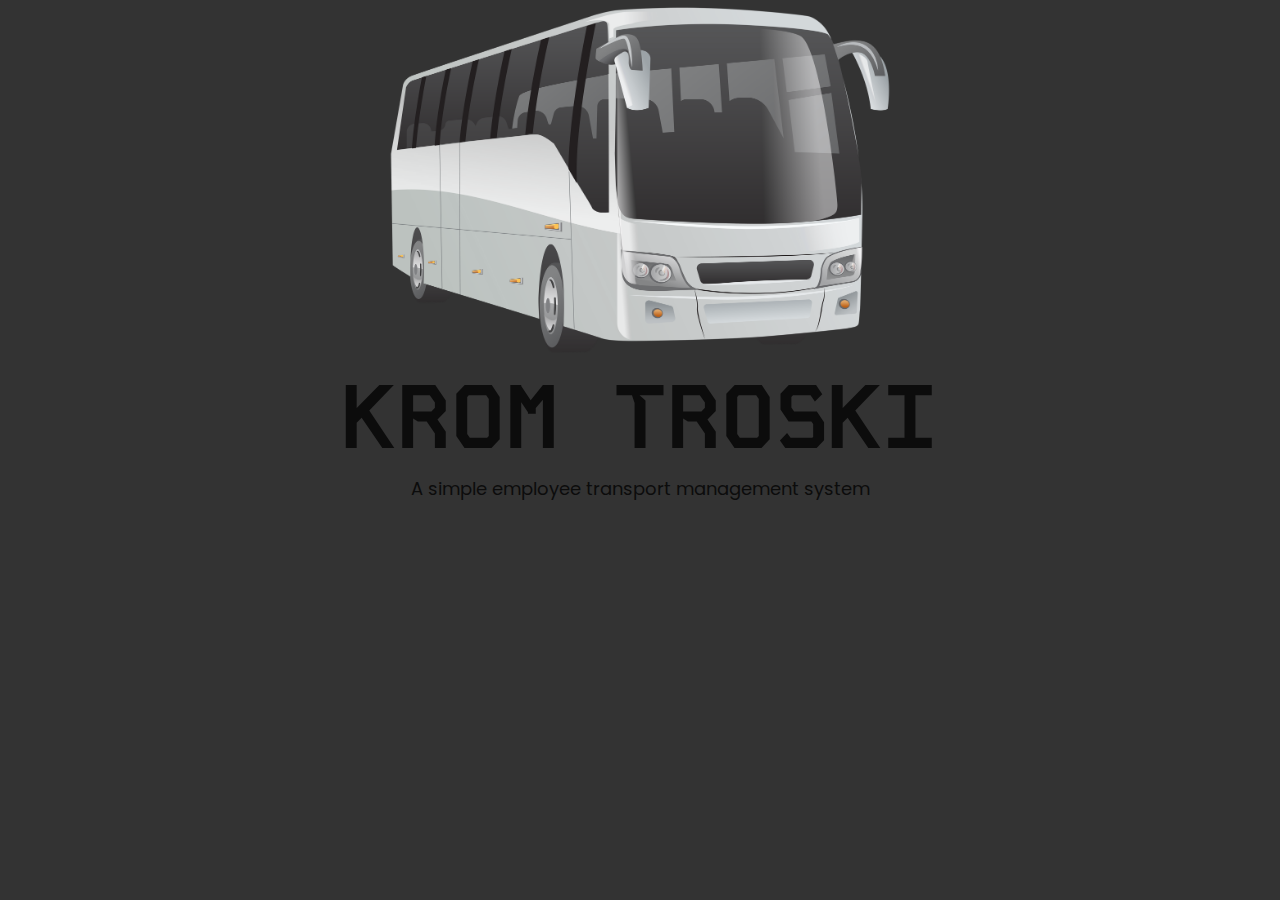
<file: index.html>
<!DOCTYPE html>
<html lang="en">
    <head>
        <meta charset="UTF-8">
        <meta http-equiv="X-UA-Compatible" content="IE=edge">
        <meta name="viewport" content="width=device-width, initial-scale=1.0">
        <link rel="stylesheet" href="./styles/index.css">
        <title>KROM TROSKI</title>
    </head>
    <body>
        <div class="homeTitle">
            <div class="busIMG">
                <img src="./assets/Bus-PNG-HD.png" alt="">
            </div>
            <h1>KROM TROSKI</h1>
            <p>A simple employee transport management system</p>
        </div>
        <script src="./scripts/index.js"> </script>
    </body>
</html>
</file>
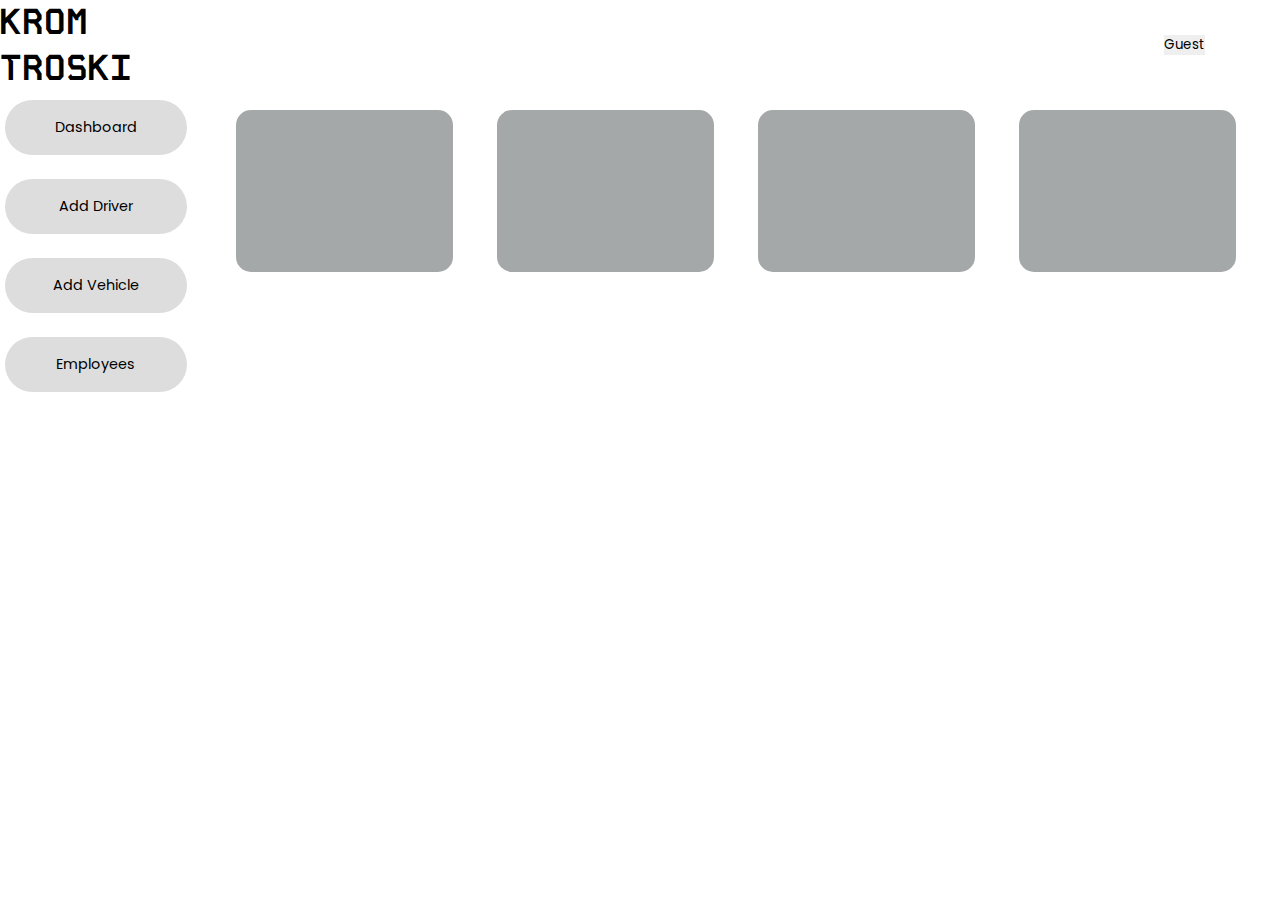
<file: dashboard.html>
<!DOCTYPE html>
<html lang="en">
    <head>
        <meta charset="UTF-8">
        <meta http-equiv="X-UA-Compatible" content="IE=edge">
        <meta name="viewport" content="width=device-width, initial-scale=1.0">
        <link rel="stylesheet" href="./styles/dashboard.css">
        <link rel="stylesheet" href="./styles/form.css">
        <link rel="stylesheet" href="./styles/table.css">
        <title>Dashboard</title>
    </head>
    <body>
        <nav>
            <div id="logo" class="center">
                <h1>KROM TROSKI</h1>
            </div>

            <div id="profileOptions" class="center">
                <button class="center">
                    Guest
                </button>
            </div>
        </nav>
        
        <main>
            <aside>
                <ul>
                    <li>
                        <button class="center" href="/dasboard" onclick="redirectTo(' index.html')">Dashboard</button>
                    </li>
                    <li>
                        <button class="center" href="/addDriver">Add Driver</button>
                    </li>
                    <li>
                        <button class="center" href="/addVehicle">Add Vehicle</button>
                    </li>
                    <li>
                        <button class="center" href="/employees">Employees</button>
                    </li>
                </ul>
            </aside>

            <section id="toggles">
                <section id="dashboard" class="toggle">
                    <div class="tablet">
                        <div class="topTab">
                            
                        </div>
                        <div class="topTab">

                        </div>
                        <div class="topTab">

                        </div>
                        <div class="topTab">

                        </div>
                    </div>
                </section>







                <section id="driver" class="toggle">
                    <form action="" class="Form">
                        <h1>Add Driver</h1>
                        <div class="form-set">
                            <label for="">Fullname</label>
                            <input type="text">
                        </div>
                        <div class="form-set">
                            <label for="">Email</label>
                            <input type="text">
                        </div>
                        <div class="form-set">
                            <label for="">Phone number</label>
                            <input type="text">
                        </div>
                        <div class="form-set">
                            <label for="">Password</label>
                            <input type="text">
                        </div>
                        <button type="submit">Add</button>
                    </form>
                </section>







                <section id="vehicle" class="toggle">
                    <form action="" class="Form">
                        <h1>Add Vehicle</h1>
                        <div class="form-set">
                            <label for="">Model</label>
                            <input type="text">
                        </div>
                        <div class="form-set">
                            <label for="">Brand</label>
                            <input type="text">
                        </div>
                        <div class="form-set">
                            <label for="">Year</label>
                            <input type="text">
                        </div>
                        <div class="form-set">
                            <label for="">Registered year</label>
                            <input type="text">
                        </div>
                        <div class="form-set">
                            <label for="">Vehicle number</label>
                            <input type="text">
                        </div>
                        <button type="submit">Add</button>
                    </form>
                </section>







                <section id="employee" class="toggle">
                    <div class="Table">

                        <div class="thead">
                            <div class="tr">
                                <div class="col1 center">
                                    <p>Title</p>
                                </div>
                                <div class="col2 center">
                                    <p>Title</p>
                                </div>
                                <div class="col3 center">
                                    <p>Title</p>
                                </div>
                                <div class="col4 center">
                                    <p>Title</p>
                                </div>
                                <div class="col5 center">
                                    <p>Title</p>
                                </div>
                            </div>
                        </div>

                        <div class="tbody">
                            <div class="tr">
                                <div class="col1 center">
                                    <p>Title</p>
                                </div>
                                <div class="col2 center">
                                    <p>Title</p>
                                </div>
                                <div class="col3 center">
                                    <p>Title</p>
                                </div>
                                <div class="col4 center">
                                    <p>Title</p>
                                </div>
                                <div class="col5 center">
                                    <p>Title</p>
                                </div>
                            </div>
                            <div class="tr">
                                <div class="col1 center">
                                    <p>Title</p>
                                </div>
                                <div class="col2 center">
                                    <p>Title</p>
                                </div>
                                <div class="col3 center">
                                    <p>Title</p>
                                </div>
                                <div class="col4 center">
                                    <p>Title</p>
                                </div>
                                <div class="col5 center">
                                    <p>Title</p>
                                </div>
                            </div>
                            <div class="tr">
                                <div class="col1 center">
                                    <p>Title</p>
                                </div>
                                <div class="col2 center">
                                    <p>Title</p>
                                </div>
                                <div class="col3 center">
                                    <p>Title</p>
                                </div>
                                <div class="col4 center">
                                    <p>Title</p>
                                </div>
                                <div class="col5 center">
                                    <p>Title</p>
                                </div>
                            </div>
                            <div class="tr">
                                <div class="col1 center">
                                    <p>Title</p>
                                </div>
                                <div class="col2 center">
                                    <p>Title</p>
                                </div>
                                <div class="col3 center">
                                    <p>Title</p>
                                </div>
                                <div class="col4 center">
                                    <p>Title</p>
                                </div>
                                <div class="col5 center">
                                    <p>Title</p>
                                </div>
                            </div>
                            <div class="tr">
                                <div class="col1 center">
                                    <p>Title</p>
                                </div>
                                <div class="col2 center">
                                    <p>Title</p>
                                </div>
                                <div class="col3 center">
                                    <p>Title</p>
                                </div>
                                <div class="col4 center">
                                    <p>Title</p>
                                </div>
                                <div class="col5 center">
                                    <p>Title</p>
                                </div>
                            </div>
                            <div class="tr">
                                <div class="col1 center">
                                    <p>Title</p>
                                </div>
                                <div class="col2 center">
                                    <p>Title</p>
                                </div>
                                <div class="col3 center">
                                    <p>Title</p>
                                </div>
                                <div class="col4 center">
                                    <p>Title</p>
                                </div>
                                <div class="col5 center">
                                    <p>Title</p>
                                </div>
                            </div>
                        </div>

                    </div>
                </section>
            </section>
        </main>

        <script src="./scripts/dash.js"></script>
    </body>
</html>
</file>
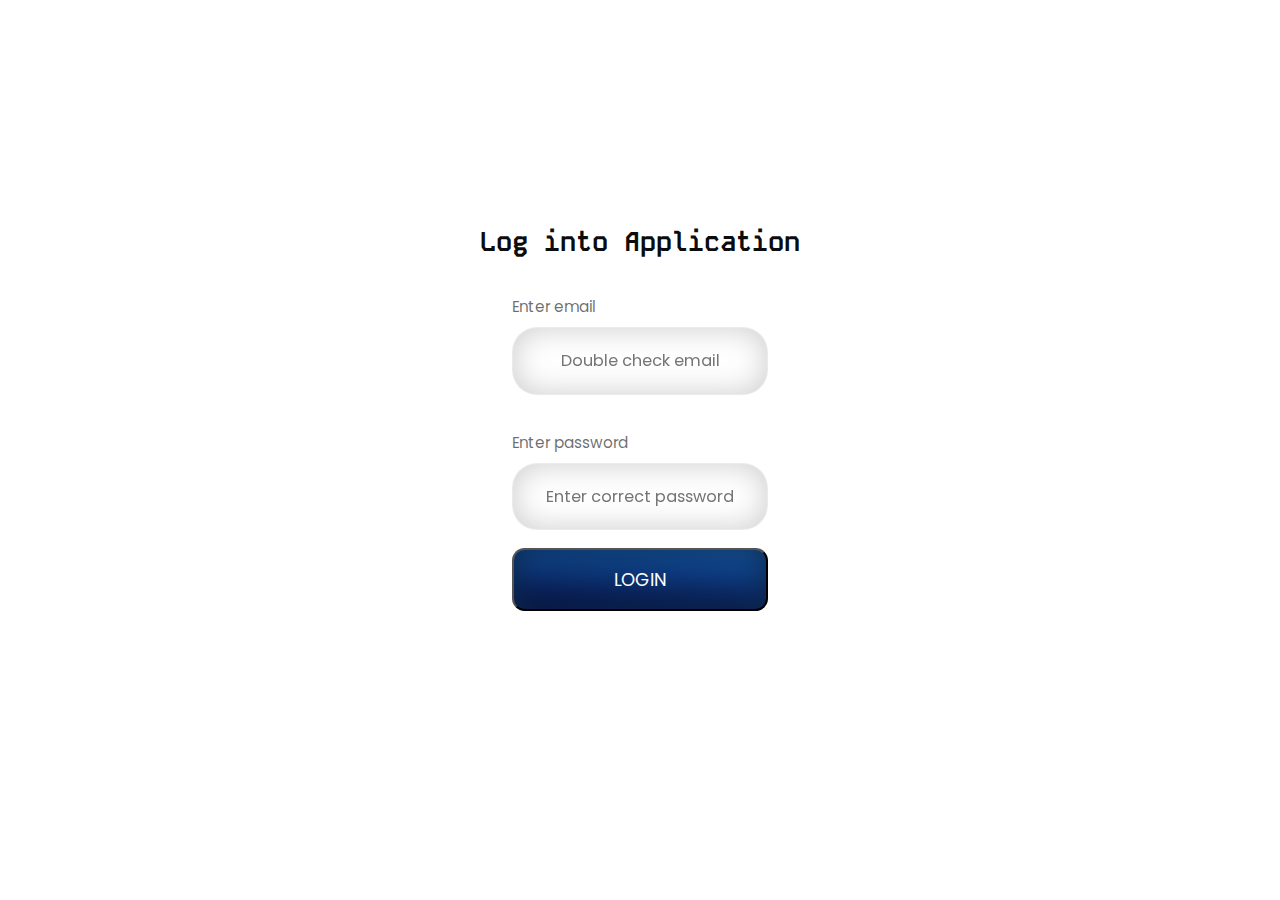
<file: login.html>
<!DOCTYPE html>
<html lang="en">
    <head>
        <meta charset="UTF-8">
        <meta http-equiv="X-UA-Compatible" content="IE=edge">
        <meta name="viewport" content="width=device-width, initial-scale=1.0">
        <link rel="stylesheet" href="./styles/login.css">
        <title>Login</title>
    </head>
    <body>
        <main>
            <form action="">
                <h1>Log into Application</h1>

                <div class="form-set">
                    <label for="email">Enter email</label>
                    <input type="text" placeholder="Double check email">
                </div>
                <div class="form-set">
                    <label for="password">Enter password</label>
                    <input type="password" placeholder="Enter correct password">
                </div>

                <button type="submit">
                    LOGIN
                </button>
            </form>
        </main>
    </body>
</html>
</file>
<file: styles/index.css>
@import url('https://fonts.googleapis.com/css2?family=Kode+Mono:wght@400..700&display=swap');
/* font-family: "Kode Mono", monospace; */
@import url('https://fonts.googleapis.com/css2?family=Kode+Mono:wght@400..700&family=Poppins:ital,wght@0,100;0,200;0,300;0,400;0,500;0,600;0,700;0,800;0,900;1,100;1,200;1,300;1,400;1,500;1,600;1,700;1,800;1,900&display=swap');

*{
    margin: 0;
    padding: 0;
    box-sizing: border-box;
    position: relative;
}

body{
    width: 100vw;
    height: 100vh;
    background-color: #333;
    color: #0c0c0c;
    overflow: hidden;
    display: flex   ;
}

.homeTitle{
    left: 50%;
    top: 50%;
    transform: translate(-50%, -50%);
    width: 50%;
    /* border: 1px solid red; */
}
.homeTitle .busIMG{
    left: 50%;
    transform: translateX(-50%);
    width: 40vw;
    height: 40vh;
    animation: scale-in-center 0.5s cubic-bezier(0.250, 0.460, 0.450, 0.940) both;
}
@keyframes scale-in-center {
  0% {
    transform: scale(0) translateX(-50%);
    opacity: 1;
  }
  100% {
    transform: scale(1) translateX(-50%);
    opacity: 1;
  }
}
.homeTitle .busIMG img{
    width: 100%;
    height: 100%;
    object-fit: contain;
    object-position: center;
}
.homeTitle h1{
    text-align: center;
    font-family: "Kode Mono", monospace;
    font-size: 10vh;
    animation: slide-in-right 0.5s cubic-bezier(0.250, 0.460, 0.450, 0.940) both;
}
.homeTitle p{
    text-align: center;
    font-family: "Poppins", sans-serif;
    font-size: 2vh;
    animation: slide-in-left 0.5s cubic-bezier(0.250, 0.460, 0.450, 0.940) both;
}
@keyframes slide-in-left {
  0% {
    transform: translateX(-1000px);
    opacity: 0;
  }
  100% {
    transform: translateX(0);
    opacity: 1;
  }
}
@keyframes slide-in-right {
  0% {
    transform: translateX(1000px);
    opacity: 0;
  }
  100% {
    transform: translateX(0);
    opacity: 1;
  }
}
</file>
<file: styles/dashboard.css>
@import url('https://fonts.googleapis.com/css2?family=Kode+Mono:wght@400..700&display=swap');
/* font-family: "Kode Mono", monospace; */
@import url('https://fonts.googleapis.com/css2?family=Kode+Mono:wght@400..700&family=Poppins:ital,wght@0,100;0,200;0,300;0,400;0,500;0,600;0,700;0,800;0,900;1,100;1,200;1,300;1,400;1,500;1,600;1,700;1,800;1,900&display=swap');

*{
    margin: 0;
    padding: 0;
    box-sizing: border-box;
    position: relative;
    font-family: 'Poppins', sans-serif;
}
.center{
    display: flex;
    align-items: center;
    justify-content: center;
}
button{
    outline: none;
    border: none;
    cursor: pointer;
}
a{
    text-decoration: none;
    color: #333;
}

body{
    width: 100vw;
    height: 100vh;
    color: white;
    overflow: hidden;
    display: flex;
    flex-direction: column;
}

nav{
    height: 10%;
    width: 100%;
    /* border: 1px solid red; */
    display: flex;
    align-items: center;
    justify-content: space-between;
}
#logo{
    width: 15%;
    font-size: 2vh;
}
#logo h1{
    color: black;
    font-family: "Kode Mono", monospace;

}
#profileOptions{
    /* border: 1px solid teal; */
    width: 15%;
    height: 100%;
}

main{
    width: 100%;
    height: 90%;
    display: flex;
    align-items: center;
    justify-content: space-between  ;
}


aside{
    width: 15%;
    height: 100%;
    z-index: 3;
}

aside ul{
    width: 100%;
    height: 100%;
    padding: 5% 0 ;   
}

aside ul li{
    height: 10%;
    width: 100%;
}
aside ul li button{
    width: 95%;
    height: 70%;
    background-color: #ddd;
    border-radius: 50px;
    margin: auto 2.5%;
    font-size:1.6vh;
}

#toggles{
    width: 85%;
    height: 90vh;
    /* border: 1px solid green; */
    /* display: flex;
    flex-direction: column; */
    overflow-y: scroll;   
}
.toggle{
    width: 100%;
    height: 90vh;
    /* display: none; */
}


#dashboard{
    /* background: red; */
    color: #0c0c0c;
    font-family: 'Poppins', sans-serif;
}
#dashboard h1{
    font-family: 'Poppins', sans-serif;

}
#dashboard .tablet{
    /* border: 1px solid green; */
    width: 100%;
    height: 25%;
    display: flex;
    align-items: center;
    justify-content: space-evenly;
}
#dashboard .tablet .topTab{
    width: 20%;
    height: 80%;
    border-radius: 15px;
    background:rgba(36, 44, 46, 0.41);
}

#driver{
    /* background: goldenrod; */
    color: #0c0c0c;
    display: grid;
}
#vehicle{
    /* background: teal; */
    color: #0c0c0c;
    display: grid;
}
#employee{
    /* background: lightseagreen; */
    color: #0c0c0c;
}
</file>
<file: styles/form.css>
.Form{
    margin: auto;
    width: 30%;
    /* border: 1px solid #aaa; */
    padding: 2% 0;
}
.Form h1{
    text-align: center;
    font-size: 3vh;
}
.Form .form-set{
    margin-top: 2.5vh;
    height: auto;
    display: flex;
    flex-direction: column;
    padding: 0 10%;
}
.Form .form-set label{
    padding: 2.5% 0;
}
.Form .form-set input{
    height: 5vh;
    border-radius:10px;
    outline: none;
    border: 1px solid #aaa;
}

.Form button{
    width: 80%;
    margin: 3% 10% 0;
    height: 4vh;
    background: linear-gradient(to top right,rgb(68, 149, 224), rgb(16, 72, 145),rgb(6, 12, 59) );
    color: white;
}
</file>
<file: styles/table.css>
.Table{
    width: 100%;
    height: 100%;
}
.thead{
    /* border: 1px solid green; */
    width: 100%;
    height: 10%;
}
.thead .tr{
    width: 100%;
    height: 95%;
    background: #0B1215;
    color: white;
    display: flex;
    align-items: center;
    justify-content: space-around;
    font-size: 1.6vh;
    border-radius: 15px;
}
.col1{}
.col2{}
.col3{}
.col4{}
.col5{}

.tbody{
    /* border: 1px solid red; */
    width: 100%;
    height: 90%;
}
.tbody .tr{
    width: 100%;
    height: 8%;
    background: #ddd;
    color: #0c0c0c;
    display: flex;
    align-items: center;
    justify-content: space-around;
    margin: 1% 0 0;
    border-radius: 25px;
    font-size: 1.6vh;
}
</file>
<file: styles/login.css>
@import url('https://fonts.googleapis.com/css2?family=Kode+Mono:wght@400..700&display=swap');
/* font-family: "Kode Mono", monospace; */
@import url('https://fonts.googleapis.com/css2?family=Kode+Mono:wght@400..700&family=Poppins:ital,wght@0,100;0,200;0,300;0,400;0,500;0,600;0,700;0,800;0,900;1,100;1,200;1,300;1,400;1,500;1,600;1,700;1,800;1,900&display=swap');

*{
    margin: 0;
    padding: 0;
    box-sizing: border-box;
    position: relative;
}

body{
    width: 100vw;
    height: 100vh;
    background-color: #fff;
    color: #0c0c0c;
    overflow: hidden;
    display: flex   ;
}

main{
    width: 100%;
    height: 100%;
    display: grid;
}
form{
    margin: auto;
    width: 25%;
    height: 50%;
    display: flex;
    flex-direction: column;
    font-family: 'Poppins', sans-serif;
}
form h1{
    font-size: 3vh;
    text-align: center;
    font-family: "Kode Mono", monospace;
}
.form-set{
    height: auto;
    width: 100;
    display: flex;
    flex-direction: column;
    margin-top: 3vh;
}
label{
    font-size: 1.7vh;
    width: 80%;
    margin: 1vh 10%;
    color: #0c0c0c9c;
}
input{
    width: 80%;
    margin: 0 10%;
    height: 7.5vh;
    border-radius: 25px;
    outline: none;
    border: 1px solid #aaaaaa3d;
    box-shadow: inset 0 0 30px 1px #aaaaaa94;
    text-align: center;
    font-family: 'Poppins', sans-serif;
    font-size: 1.8vh;
    backdrop-filter: blur(15px);
}
input:focus{
    box-shadow: inset 0 0 30px 1px #aaaaaa94, 0 0 5px 1px #aaa;
    -webkit-backdrop-filter: blur(15px);
}

button{
    width: 80%;
    height: 7vh;
    margin: 2vh 10%;
    font-family: 'Poppins', sans-serif;
    /* background: #0c2a50; */
    box-shadow: inset 0 0 30px 1px #0c2a50;
    color: white;
    font-weight: 400;
    font-size: 2vh;
    border-radius: 12.5px;
    cursor: pointer;
    background: linear-gradient(to top right, rgb(6, 12, 59), rgb(16, 72, 145), rgb(68, 149, 224) );
    background-size: 400%;
    transition: background 12s linear;
}
button:hover{
    background: linear-gradient(to top right,rgb(68, 149, 224), rgb(16, 72, 145),rgb(6, 12, 59) );

}
</file>
